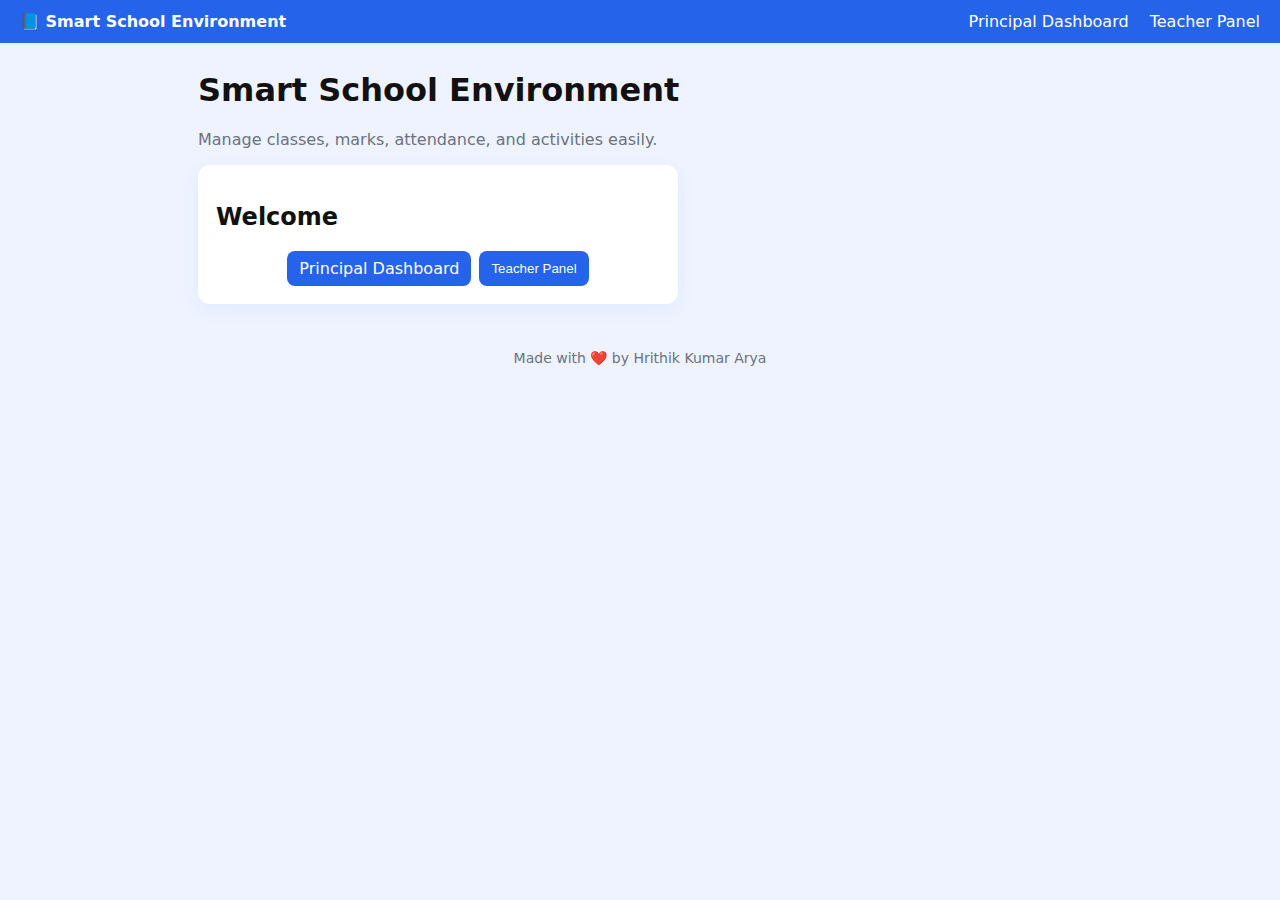
<file: index.html>
<!doctype html>
<html lang="en">
<head>
  <meta charset="utf-8" />
  <meta name="viewport" content="width=device-width,initial-scale=1" />
  <title>Smart School Environment</title>
  <link rel="stylesheet" href="style.css">
</head>
<body>
  <header class="topbar">
    <div class="brand">📘 Smart School Environment</div>
    <nav>
      <a href="dashboard.html">Principal Dashboard</a>
      <a href="#" onclick="openTeacherPanel()">Teacher Panel</a>
    </nav>
  </header>

  <main class="container">
    <h1>Smart School Environment</h1>
    <p class="lead">Manage classes, marks, attendance, and activities easily.</p>

    <section class="card small">
      <h2>Welcome</h2>
      <div class="grid" style="justify-content:center;">
        <a class="btn" href="dashboard.html">Principal Dashboard</a>
        <button class="btn" onclick="openTeacherPanel()">Teacher Panel</button>
      </div>
    </section>

    <!-- Teacher panel -->
    <section id="teacherSelectSection" class="card small" style="display:none;">
      <h3>Select Your Class & Section</h3>
      <div style="display:flex;gap:10px;flex-wrap:wrap;">
        <!-- Class Dropdown -->
        <select id="classSelect" style="flex:1;padding:10px;border-radius:8px;border:1px solid #ddd;">
          <option value="">-- Choose Class --</option>
        </select>

        <!-- Section Dropdown -->
        <select id="sectionSelect" style="flex:1;padding:10px;border-radius:8px;border:1px solid #ddd;">
          <option value="">-- Choose Section --</option>
        </select>
      </div>

      <button id="goBtn" class="btn" style="margin-top:15px;">Go</button>
    </section>
  </main>

  <footer class="footer">Made with ❤️ by Hrithik Kumar Arya</footer>

  <script>
    const classSelect = document.getElementById("classSelect");
    const sectionSelect = document.getElementById("sectionSelect");
    const teacherSelectSection = document.getElementById("teacherSelectSection");
    const goBtn = document.getElementById("goBtn");

    // Fill classes (1–10)
    for (let i = 1; i <= 10; i++) {
      const opt = document.createElement("option");
      opt.value = i;
      opt.textContent = `Class ${i}`;
      classSelect.appendChild(opt);
    }

    // Fill sections (A–C)
    ['A', 'B', 'C'].forEach(sec => {
      const opt = document.createElement("option");
      opt.value = sec;
      opt.textContent = `Section ${sec}`;
      sectionSelect.appendChild(opt);
    });

    // Show teacher panel
    function openTeacherPanel() {
      teacherSelectSection.style.display = "block";
      window.scrollTo({ top: document.body.scrollHeight, behavior: 'smooth' });
    }

    // Go button click → redirect to teacher.html
    goBtn.addEventListener("click", () => {
      const cls = classSelect.value;
      const sec = sectionSelect.value;
      if (!cls || !sec) {
        alert("Please select both class and section!");
        return;
      }
      const fullClass = `class${cls}${sec}`;
      window.location = "teacher.html?class=" + encodeURIComponent(fullClass);
    });
  </script>
</body>
</html>
</file>
<file: style.css>
/* Modern blue UI */
:root{--blue:#2563eb;--soft:#eef3ff;--muted:#6b7280;--card:#ffffff}
*{box-sizing:border-box}
body{font-family:Inter, system-ui, -apple-system, 'Segoe UI', Roboto, 'Helvetica Neue', Arial; background:var(--soft); margin:0; color:#111}
.topbar{display:flex;justify-content:space-between;align-items:center;padding:12px 20px;background:var(--blue);color:#fff}
.topbar .brand{font-weight:700}
.topbar nav a{color:#fff;margin-left:16px;text-decoration:none}
.container{max-width:920px;margin:28px auto;padding:0 18px}
h1{margin-top:8px}
.lead{color:var(--muted)}
.card{background:var(--card);padding:18px;border-radius:12px;margin:16px 0;box-shadow:0 6px 20px rgba(37,99,235,0.06)}
.card.small{max-width:480px}
.row{display:flex;gap:8px;align-items:center}
input{padding:10px;border-radius:8px;border:1px solid #d1d5db;flex:1}
button{background:var(--blue);color:#fff;padding:10px 14px;border:none;border-radius:8px;cursor:pointer}
.btn{display:inline-block;padding:8px 12px;background:var(--blue);color:#fff;border-radius:8px;text-decoration:none}
.grid{display:flex;gap:8px;flex-wrap:wrap}
.footer{text-align:center;padding:18px;color:var(--muted);font-size:14px;margin-top:24px}
.muted{color:var(--muted);font-size:14px}
.qr-info ol{padding-left:18px}
code{background:#f3f4f6;padding:2px 6px;border-radius:6px}
</file>
